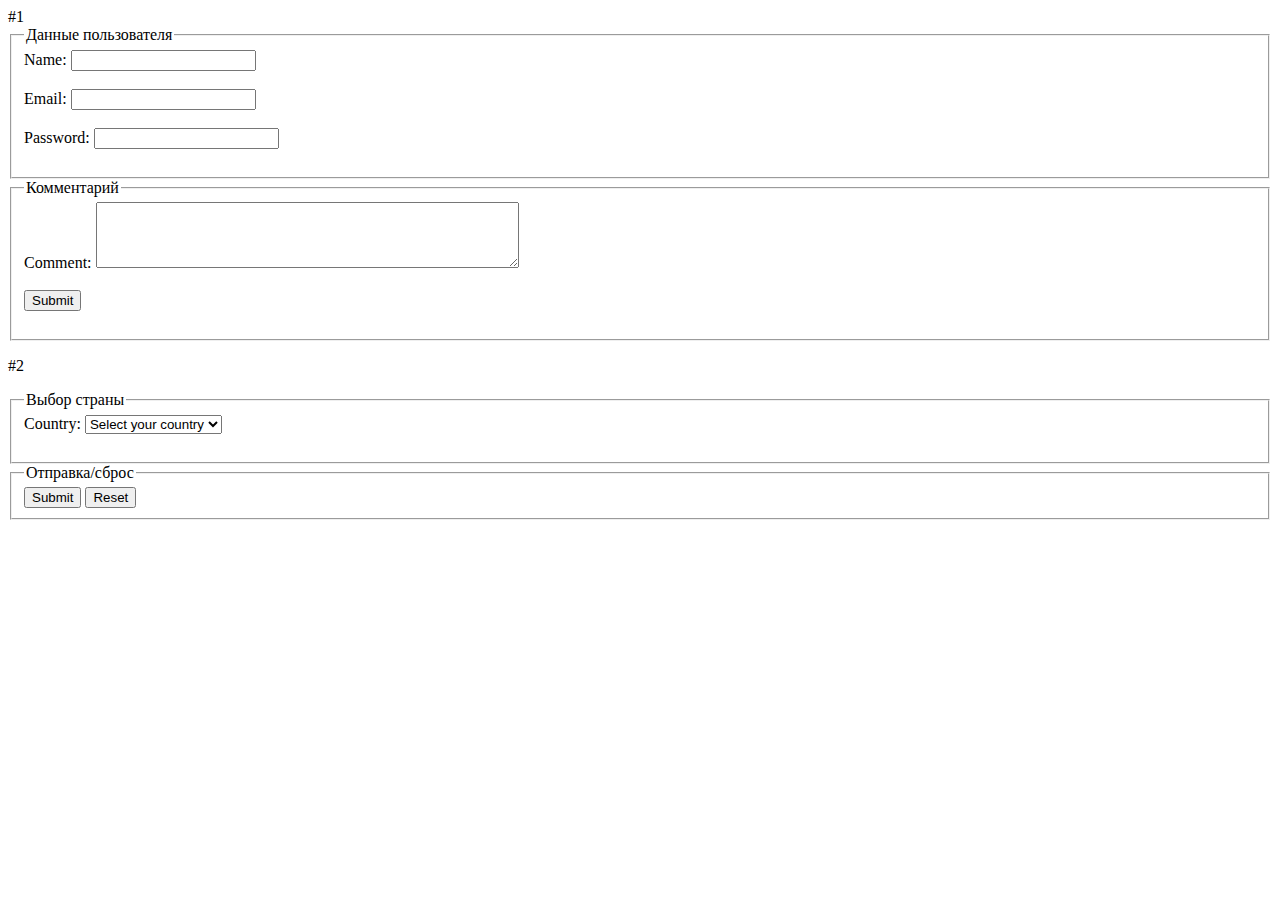
<file: homework.html>
<!DOCTYPE html>
<html lang="en">
<head>
       <meta charset="UTF-8">
       <meta name ="viewpoint" content="width=device-width, unitial-scale=1.0">
       <title></title>
</head>
<body>
#1
<form> 

<fieldset>
<legend>Данные пользователя</legend>
<label for="name">Name:</label>
<input type="text" name = "name"
       id="name" required /> <br><br>

<div class="form-example">
<label>Email:</label>
<input type="email" name="Email"
       id="email" required><br><br>

<div class="form-example">
<label>Password:</label>
<input type="password" name="password"
       id="password" required><br><br>
</fieldset>

<fieldset>
<legend>Комментарий</legend>
<label for="comment">Comment:</label>
<textarea id="comment" name="comment" rows="4" cols="50"></textarea><br><br>
<button type="submit">Submit</button><br><br>
</fieldset>
<p>#2<p>
<fieldset>
<legend>Выбор страны</legend>
<label for="country">Country:</label>
<select id="country" name="country" required>
           <option value="">Select your country</option>
<option value="us">United Stated</option>
<option value="cn">Canada</option>
<option value="mx">Mexico</option></select><br><br>
</fieldset>
<fieldset>
<legend>Отправка/сброс</legend>
<button type="submit">Submit</button>
<button type="reset">Reset</button>
</fieldset>
</form>
</body>
</hmtl>
</file>
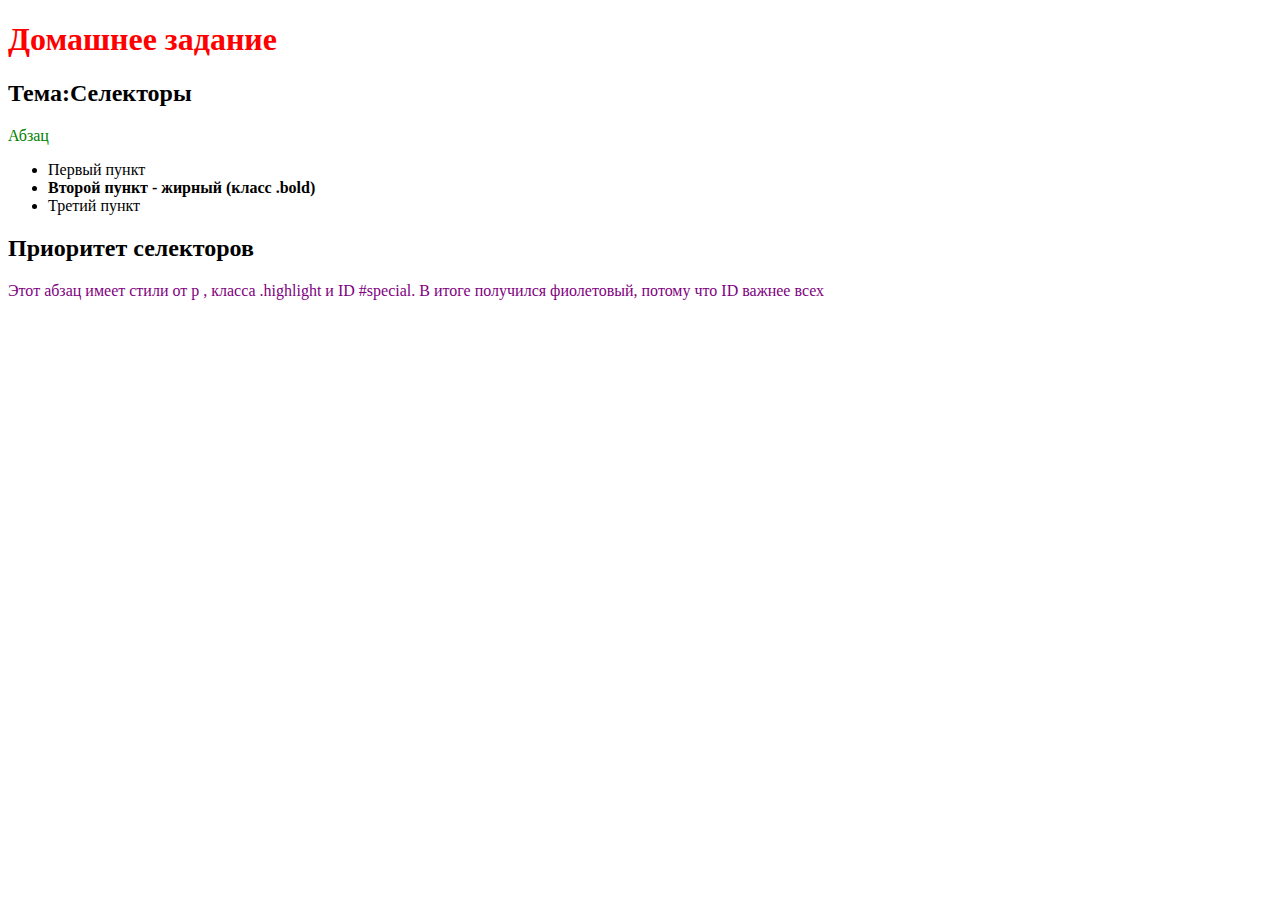
<file: sellectors.html>
<!DOCTYPE html>
<html lang="ru">
<head>
  <meta charset="UTF-8">
  <meta name="viewport" content="width=device-width, initial-scale=1.0">
  <title>Дз по селлекторам</title>
<style>
    /* Селектор по тегу*/
    p {
      color: blue;
    }

    /* Селектор по классу*/
    .bold {
      font-weight: bold;
    }

    /* Селектор по ID*/
    #main-title {
      color: red;
    }

    /* Приоритет
       У одного элемента будет несколько стилей:
       -по тегу (p)
       -по классу (.highlight)
       -пр ID (#special)*/

    p {
      color: green; /* самый слабый (селектор по тегу) */
    }

    .highlight {
      color: orange; /* сильнее тега */
    }

    #special {
      color: purple; /* самый сильный */
    }

    /* !important может переопределить даже ID */
    .important-text {
      color: black !important;
    }
  </style>
</head>
<body>
<!-- Заголовок с ID — будет красным -->
<h1 id="main-title">Домашнее задание</h1>
<h2>Тема:Селекторы</h2>
<!-- Зеленый абзац-->
<p>Абзац</p>
<!-- список с одним жирным пунктом -->
  <ul>
    <li>Первый пункт</li>
    <li class="bold">Второй пункт - жирный (класс .bold)</li>
    <li>Третий пункт</li>
  </ul>

  <h2>Приоритет селекторов</h2>

  <p id="special" class="highlight">
    Этот абзац имеет стили от p , класса .highlight и ID #special. 
    В итоге получился фиолетовый, потому что ID важнее всех
  </p>

</body>
</html>
</file>
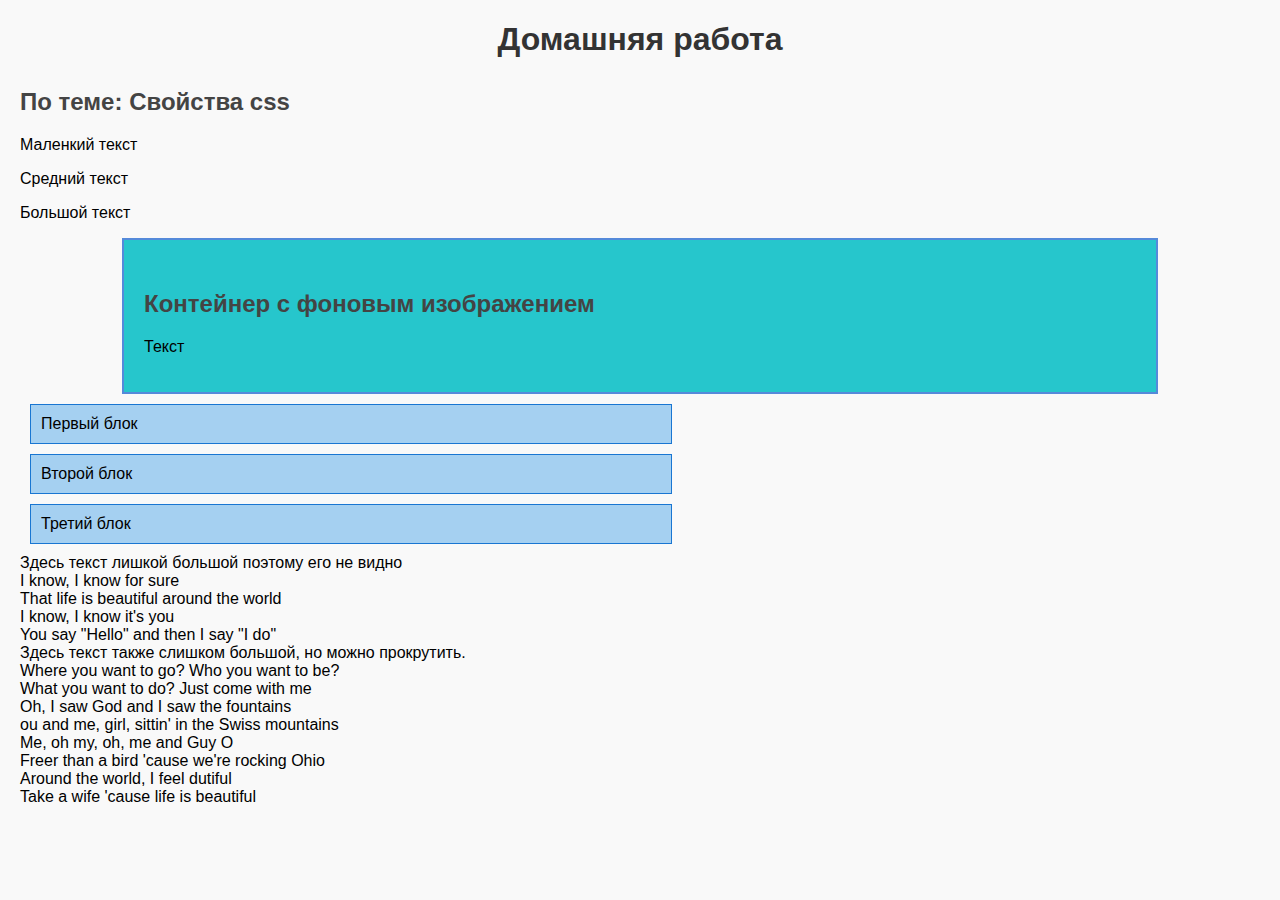
<file: svoistva.html>
<!DOCTYPE html>
<html lang="en">
<head>
  <meta charset="UTF-8">
  <meta name="viewport" content="width=device-width, initial-scale=1.0">
  <title>Дз по свойствам</title>
  <link rel="stylesheet" href="styles.css">
</head>
<body>
<h1>Домашняя работа</h1>
  <h2>По теме: Свойства css</h2>

  <p class="small">Маленкий текст</p>
  <p class="medium">Средний текст</p>
  <p class="large">Большой текст</p>

  <div class="container">
    <h2>Контейнер с фоновым изображением</h2>
    <p>Текст</p>
  </div>

  <div class="box">Первый блок</div>
  <div class="box">Второй блок</div>
  <div class="box">Третий блок</div>

  <div class="size-box">
    Здесь текст лишкой большой поэтому его не видно
  <br>I know, I know for sure
  <br>That life is beautiful around the world
  <br>I know, I know it's you
  <br>You say "Hello" and then I say "I do"
  </div>

  <div class="scroll-box">
      Здесь текст также слишком большой, но можно прокрутить.
  <br>Where you want to go? Who you want to be?
  <br>What you want to do? Just come with me
  <br>Oh, I saw God and I saw the fountains
  <br>ou and me, girl, sittin' in the Swiss mountains
  <br>Me, oh my, oh, me and Guy O
  <br>Freer than a bird 'cause we're rocking Ohio
  <br>Around the world, I feel dutiful
  <br>Take a wife 'cause life is beautiful
  </div>
</body>
</html>
</file>
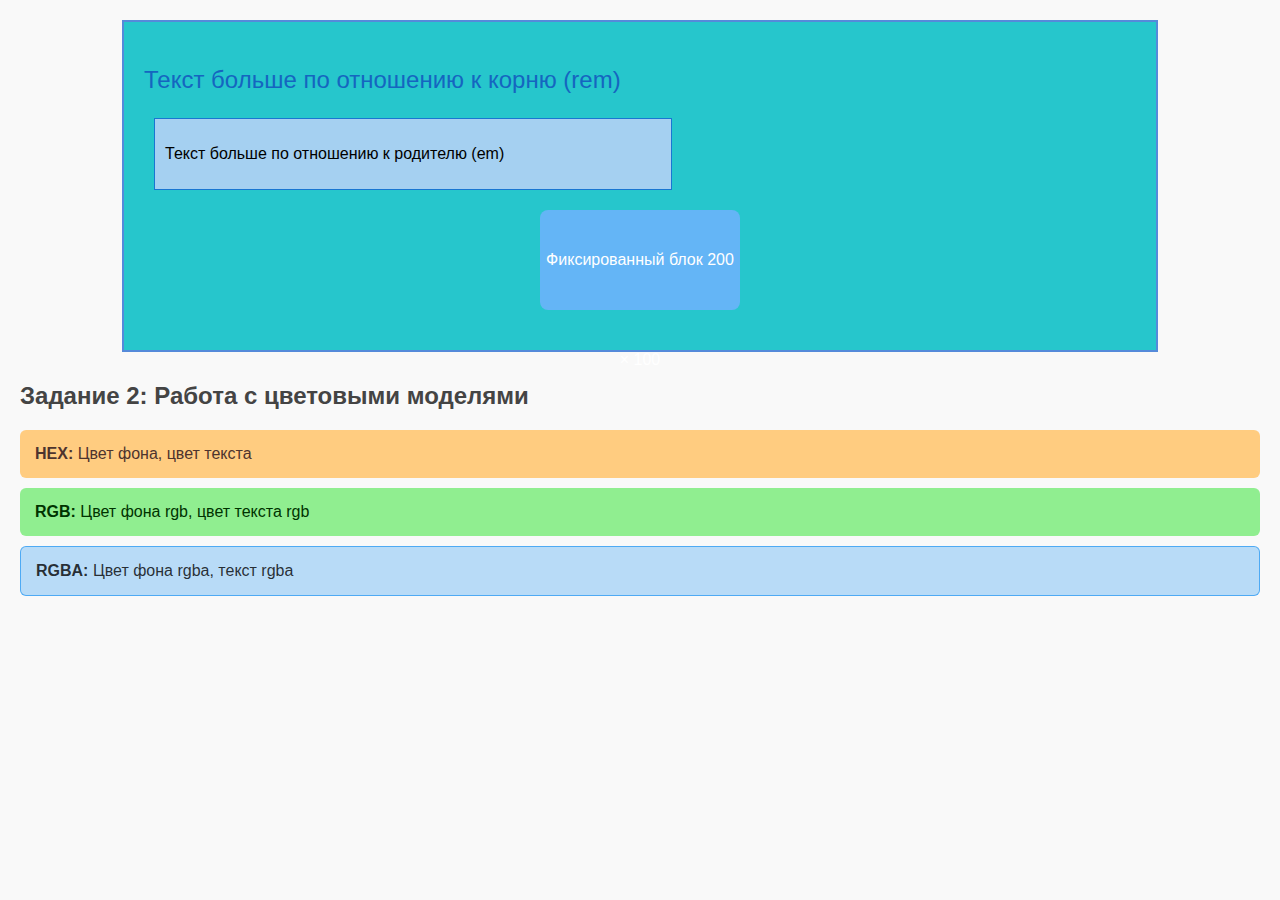
<file: units.html>
<!DOCTYPE html>
<html lang="ru">
<head>
    <meta charset="UTF-8">
    <meta name="viewport" content="width=device-width, initial-scale=1.0">
    <title>Домашняя работа</title>
    <link rel="stylesheet" href="styles.css">
</head>
<body>

<div class="container">
    <p class="text-rem">Текст больше по отношению к корню (rem)</p>
<!--Увеличение по отношению к корню-->
    <div class="box">
<!--Увеличение по отношению к тексту-родителю-->
        <p class="text-em">Текст больше по отношению к родителю (em)</p>
    </div>
<!--Пример фиксированного блока-->
    <div class="fixed-box">
        Фиксированный блок 200 × 100
    </div>
</div> 

<h2>Задание 2: Работа с цветовыми моделями</h2>
<!-- Работа с цветом в hex -->
<div class="hex-block">
    <strong>HEX:</strong> Цвет фона, цвет текста
</div>
<!--Работа с цветом rgb-->
<div class="rgb-block">
    <strong>RGB:</strong> Цвет фона rgb, цвет текста rgb
</div>
<!--Работа с цветом rgba-->
<div class="rgba-block">
    <strong>RGBA:</strong> Цвет фона rgba, текст rgba
</div>

</body>
</html>
</file>
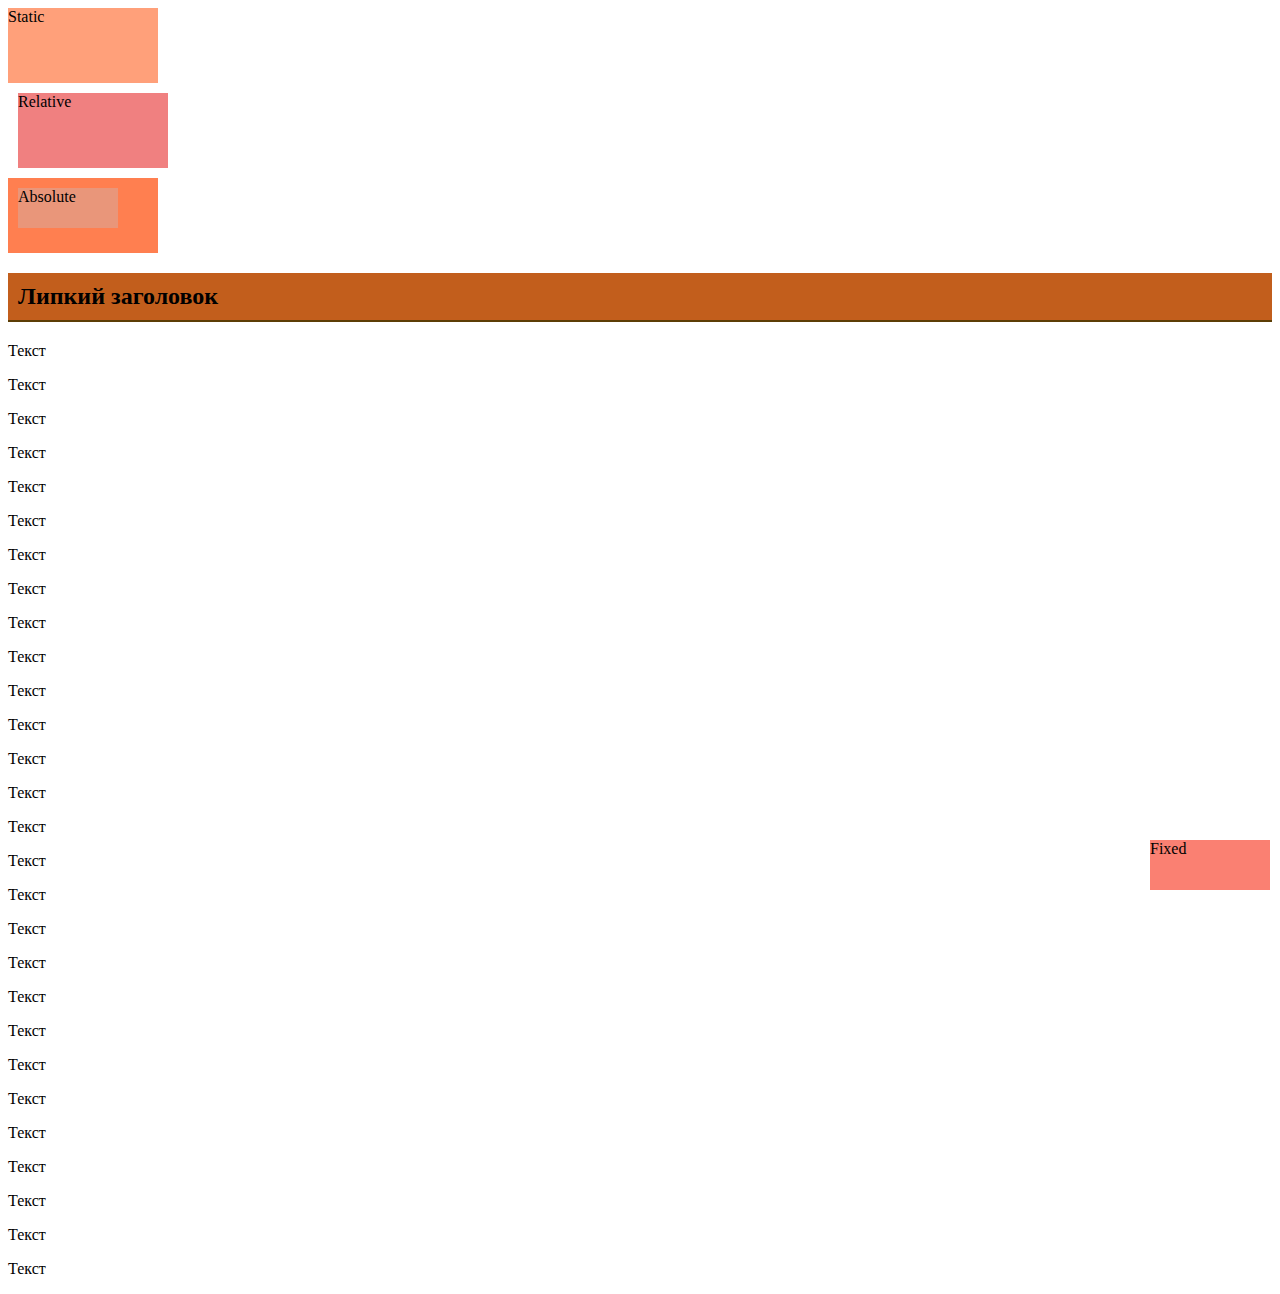
<file: zadaniya/homwork.html>
<!DOCTYPE html>
<html lang="ru">
<head>
    <meta charset="UTF-8">
    <title>Домашнее задание</title>

<style>
.block-static {
    position: static;
    width: 150px;
    height: 75px;
    background-color: lightsalmon;
}

.block-relative {
    position: relative;
    top: 10px;
    left: 10px;
    width: 150px;
    height: 75px;
    background-color: lightcoral;
}

.container {
    position: relative;
    width: 150px;
    height: 75px;
    background-color: coral;
    margin-top: 20px;
}

.absolute {
    position: absolute;
    top: 10px;
    left: 10px;
    width: 100px;
    height: 40px;
    background-color: darksalmon;
}

.block-fixed {
    position: fixed;
    bottom: 10px;
    right: 10px;
    width: 120px;
    height: 50px;
    background-color: salmon;
}

.sticky-title {
    position: sticky;
    top: 20px;
    background-color: rgb(194, 94, 28);
    padding: 10px;
    border-bottom: 2px solid rgb(92, 61, 5);
    z-index: 10;
}
</style>
</head>

<body>

<div class="block-static">Static</div>

<div class="block-relative">Relative</div>

<div class="container">
    <div class="absolute">Absolute</div>
</div>

<div class="block-fixed">Fixed</div>

<h2 class="sticky-title">Липкий заголовок</h2>

<p>Текст</p>
<p>Текст</p>
<p>Текст</p>
<p>Текст</p>
<p>Текст</p>
<p>Текст</p>
<p>Текст</p>
<p>Текст</p>
<p>Текст</p>
<p>Текст</p>
<p>Текст</p>
<p>Текст</p>
<p>Текст</p>
<p>Текст</p>
<p>Текст</p>
<p>Текст</p>
<p>Текст</p>
<p>Текст</p>
<p>Текст</p><p>Текст</p>
<p>Текст</p>
<p>Текст</p>
<p>Текст</p>
<p>Текст</p>
<p>Текст</p>
<p>Текст</p>
<p>Текст</p>
<p>Текст</p>


</body>
</html>
</file>
<file: styles.css>
html {
  font-size: 16px; /*Задаем стандарт для размера текста */
}

body {
  font-family: Arial, sans-serif; /*Я дал шрифт ариалс*/
  margin: 20px;                   /*Отступ от всех сторон*/
  background-color: #f9f9f9;      /*Задний фон для всего сайта*/
}

h1 {
  font-size: 2rem;   /*Размер шрифат*/
  color: #333;       /*Дал темно серый цвет */
  text-align: center; /*Расположил текст в центре*/
}

h2 {
  font-size: 1.5rem; /*Дал размер шрифта * 1.5rem*/
  margin-top: 30px;  /*Отступ сверху*/
  color: #444;       /*Серый цвет*/
}

.container {
  width: 80%;                /*Контейнер который будет занмать 80% ширины окна*/
  background-color: #26c6cc; /*бирюзовый фон*/
  padding: 20px;             /*Внутрений отступ*/
  border: 2px solid #558ada; /*Голубая рамка*/
  margin: 0 auto;            /*Контейнер будет снизу по центру*/
}

.box {
  width: 50%;                 /*Установил размер 50% от контейнера*/
  background-color: #a5d0f1;  /*Светло-голубой фон*/
  padding: 10px;              /*Отступ внутри блока*/
  margin: 10px;               /*Отступы вокруг блока*/
  border: 1px solid #1976d2;  /*Тонкая синяя рамка*/
}


.text-rem {
  font-size: 1.5rem; /*Увеличение текста относительно всего сайта*/
  color: #1565c0;    /*Синий текст*/
}

.fixed-box {
  width: 200px;             /*Установил ширину 200пх*/
  height: 100px;            /*Установил высоту 100пх*/
  background-color: #64b5f6;            /*Голубой фон*/
  color: white;             /*Белый текст*/
  text-align: center;       /*Расположил текст к центру */
  line-height: 100px;       /*Выравнивание текста*/
  margin: 20px auto;        /*Отступ с низу и с верху*/
  font-size: 1rem;          /*Размер текста = корню*/
  border-radius: 8px;       /*Скругление углов*/
}

.hex-block {
  background-color: #ffcc80; /*Фон в формате hex*/
  color: #4e342e;            /*коричневый текст*/
  border-radius: 6px;        /*Скруглённые углы*/
  margin: 10px 0;            /*Отступы сверху и снизу*/
  padding: 15px;             /*Внутренний отступ*/
}

.rgb-block {
  background-color: rgb(144, 238, 144); /*Лаймовый фон */
  color: rgb(0, 51, 0);                 /*зелёный текст */
  padding: 15px;
  border-radius: 6px;
  margin: 10px 0;
}

.rgba-block {
  background-color: rgba(33, 150, 243, 0.3); /*Голубой фон с прозрачностью 30%*/
  color: rgba(0, 0, 0, 0.8);                 /*Черный текст с прозрачностью*/
  padding: 15px;
  border-radius: 6px;
  margin: 10px 0;
  border: 1px solid rgba(33, 150, 243, 0.7); /*Полупрозрачная голубая рамка*/
}
</file>
